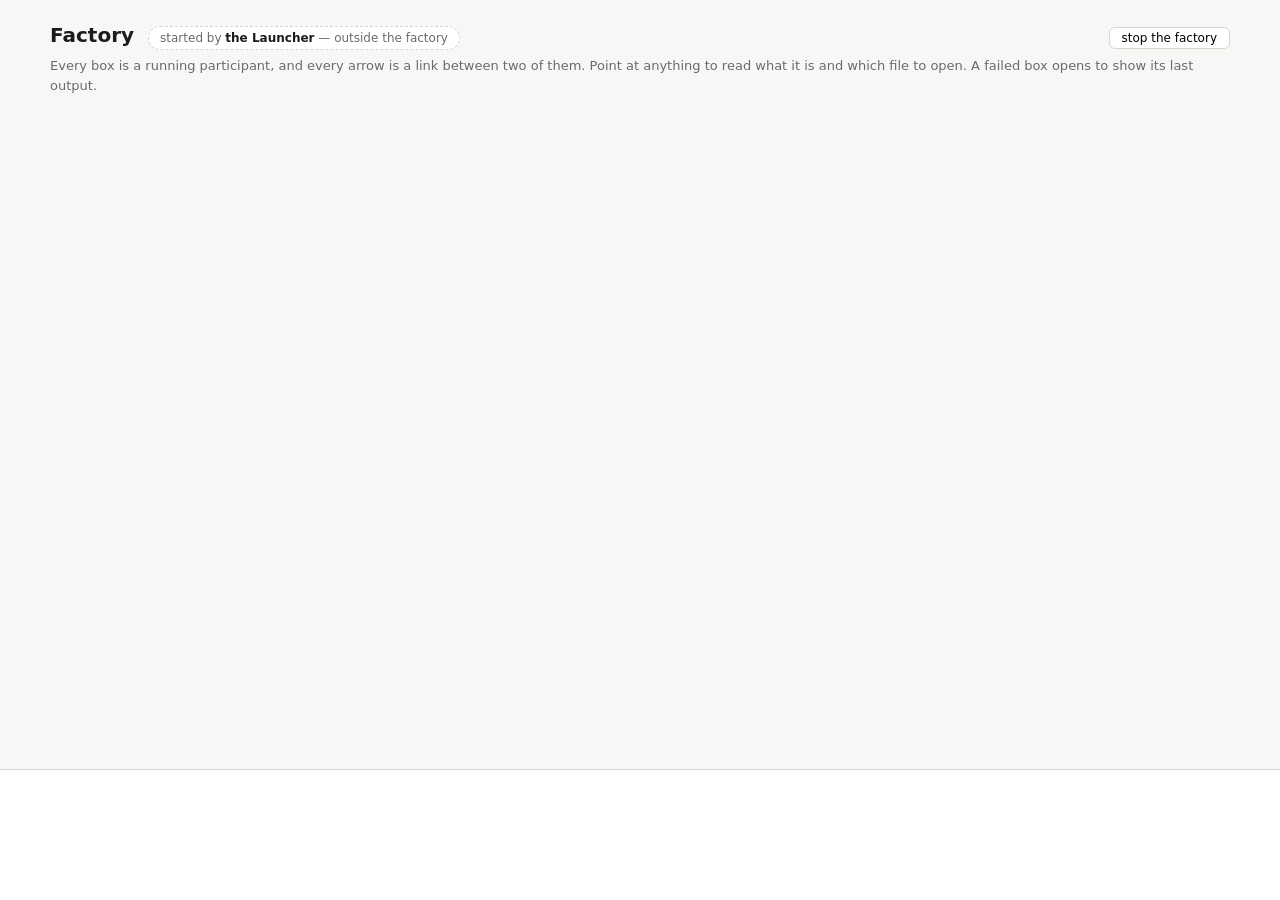
<file: demo/transferunits/templates/index.html>
<!doctype html>
<meta charset="utf-8">
<title>Factory — the Launcher</title>
<style>
  :root { --ink:#1c1c1c; --muted:#6b6b6b; --line:#d5d5d2; --paper:#fff; --wire:#b4b4ae;
          --live:#2e7d32; --starting:#b26a00; --failed:#c62828; --stopped:#8a8a8a; }
  body { font:15px/1.5 system-ui,sans-serif; color:var(--ink); margin:0;
         background:#f7f7f5; padding:20px 20px 130px }
  header { max-width:1180px; margin:0 auto 6px; display:flex; align-items:baseline;
           gap:14px; flex-wrap:wrap }
  h1 { font-size:20px; margin:0 }
  .sub { color:var(--muted); font-size:13px; margin:4px auto 16px; max-width:1180px }
  .chip { font-size:12px; border:1px dashed var(--line); border-radius:14px;
          padding:2px 11px; color:var(--muted); background:#fff; cursor:help }
  .chip b { color:var(--ink); font-weight:600 }
  .stop-all { margin-left:auto; font:12px system-ui,sans-serif; padding:3px 12px;
              border-radius:6px; background:#fff; cursor:pointer; border:1px solid var(--line) }
  .stop-all:hover { background:#f0f0ee }
  .stage { max-width:1180px; margin:0 auto; position:relative }
  svg.wires { position:absolute; left:0; top:0; width:100%; pointer-events:none; z-index:0 }
  svg.wires path { stroke:var(--wire); stroke-width:2; fill:none }
  svg.wires path.hot { stroke:var(--ink); stroke-width:3 }
  .layer { display:grid; justify-items:center; align-items:start; gap:20px;
           margin-bottom:52px; position:relative }
  .layer.one { grid-template-columns:1fr }
  .box { background:var(--paper); border:1px solid var(--line); border-radius:8px;
         padding:10px 13px; width:196px; position:relative; z-index:1 }
  .box.wide { width:330px }
  .box.hot { border-color:var(--ink); box-shadow:0 0 0 3px rgba(0,0,0,.05) }
  .box.failed { cursor:pointer }
  .box h2 { font-size:13px; margin:0 0 5px }
  .dot { width:9px; height:9px; border-radius:50%; display:inline-block; margin-right:6px }
  .live .dot { background:var(--live) }
  .starting .dot, .slow .dot { background:var(--starting) }
  .failed .dot { background:var(--failed) }
  .stopped .dot { background:var(--stopped) }
  .state { font-size:12px; color:var(--muted) }
  .failed .state { color:var(--failed); font-weight:600 }
  .slow .state { color:var(--starting); font-weight:600 }
  .addr { font:12px/1.7 ui-monospace,monospace; margin-top:3px }
  .addr a { color:#0b5cad; text-decoration:none }
  .addr a:hover { text-decoration:underline }
  .addr a.activity { margin-left:6px; font-size:11px; border:1px solid var(--line);
                      border-radius:3px; padding:0 4px; color:var(--muted) }
  .addr a.activity:hover { color:#0b5cad; text-decoration:none }
  .none { color:var(--stopped) }
  .src { font-size:10px; border:1px solid var(--line); border-radius:3px; padding:0 4px;
         color:var(--muted); margin-left:5px; cursor:help }
  .unit-head { font-size:12px; color:var(--muted); margin-bottom:7px; display:flex;
               justify-content:space-between; align-items:center; width:196px }
  .stop { font:11px system-ui,sans-serif; padding:2px 8px; border-radius:5px;
          background:#fff; cursor:pointer; border:1px solid var(--line) }
  .stop:hover { background:#f0f0ee }
  .wire-label { position:absolute; font-size:11px; color:var(--muted);
                background:#f7f7f5; padding:0 5px; z-index:2; cursor:help;
                transform:translate(-50%,-50%) }
  .output { margin:8px 0 0; font:10px/1.5 ui-monospace,monospace; background:#fff5f5;
            border:1px solid var(--failed); border-radius:4px; padding:6px;
            max-height:160px; overflow:auto; white-space:pre-wrap; word-break:break-word }
  .teach { position:fixed; left:0; right:0; bottom:0; background:#fff; height:104px;
           border-top:1px solid var(--line); padding:13px 20px; overflow:hidden }
  .teach .inner { max-width:1180px; margin:0 auto }
  .teach h3 { margin:0 0 3px; font-size:13px }
  .teach p { margin:0 0 5px; font-size:13px; color:#333; max-width:820px }
  .teach code { background:#f0f0ee; padding:1px 6px; border-radius:3px; font-size:12px }
  .teach .idle { color:var(--muted) }
</style>

<header>
  <h1>Factory</h1>
  <span class="chip" data-teach="launcher">started by <b>the Launcher</b>
    <span id="launcher-addr"></span> — outside the factory</span>
  <button class="stop-all" onclick="stopAll()">stop the factory</button>
</header>
<p class="sub">Every box is a running participant, and every arrow is a link between two of
   them. Point at anything to read what it is and which file to open. A failed box opens to
   show its last output.</p>

<div class="stage" id="stage">
  <svg class="wires" id="wires"></svg>
  <div id="layers"></div>
</div>

<div class="teach" id="teach"></div>

<script>
const TEACH = __TEACH__;
const SOURCES = __SOURCES__;
let frozen = false;

// A loopback address is this launcher's own dynamically-allocated child port — swap
// its host for the browsing host, so a page reached through a tunnel links through the
// same tunnel. A non-loopback address (e.g. a remote knowledge graph) is left alone.
function hrefFor(address) {
  try {
    const src = new URL(address);
    if (src.hostname !== '127.0.0.1' && src.hostname !== 'localhost') return address;
    const dst = new URL(location.href);
    dst.pathname = src.pathname;
    dst.search = src.search;
    dst.hash = '';
    dst.port = src.port;
    return dst.toString();
  } catch {
    return address;
  }
}

function box(key, id, title, node, wide) {
  const isLink = node.address && node.address.startsWith('http');
  // Only middleware and the control station hold an activity feed — a PLC
  // holds no middleware, so it gets no link, and that asymmetry is the demonstration.
  const hasActivityFeed = key === 'middleware' || key === 'controller';
  const activityLink = (isLink && hasActivityFeed)
    ? `<a class="activity" href="${hrefFor(node.address + '/activity')}" target="_blank">activity</a>`
    : '';
  const addr = node.address
    ? (isLink
        ? `<a href="${hrefFor(node.address)}" target="_blank">${node.address}</a>`
        : `<span>${node.address}</span>`) +
      (node.source ? `<span class="src" data-src="${node.source}">${node.source}</span>` : '') +
      activityLink
    : key === 'watchdog'
      ? `<span class="none">${node.state === 'stopped' ? 'stopped' : 'no address — it registers no service'}</span>`
      : `<span class="none">${node.state === 'stopped' ? 'stopped' : 'no address yet'}</span>`;
  const failedAttrs = node.state === 'failed' ? ` onclick="toggleOutput('${id}')"` : '';
  const stateText = node.state === 'slow' ? 'slow — check the output' : node.state;
  return `<div class="box ${node.state} ${wide ? 'wide' : ''}" id="${id}"
               data-teach="${key}"${failedAttrs}>
            <h2><span class="dot"></span>${title}</h2>
            <div class="state">${stateText}${node.pid ? ' — pid ' + node.pid : ''}</div>
            <div class="addr">${addr}</div>
          </div>`;
}

// Output panels are rebuilt into fresh DOM every render(), so which boxes are toggled open
// is tracked here rather than read off the DOM, and repainted after every render.
const openOutputs = new Set();

function outputTarget(id) {
  if (id === 'controller') return [0, 'controller'];
  if (id === 'watchdog') return [0, 'watchdog'];
  const [kind, n] = id.split('-');
  // A broker is a thread inside its unit's own middleware process -- it captures no
  // output of its own, so a failed broker box opens that middleware's output instead.
  if (kind === 'broker') return [parseInt(n, 10), 'middleware'];
  return [parseInt(n, 10), kind === 'mw' ? 'middleware' : 'plc'];
}

async function repaintOutput(id) {
  const el = document.getElementById(id);
  if (!el || !el.classList.contains('failed')) { openOutputs.delete(id); return; }
  const [index, part] = outputTarget(id);
  const data = await (await fetch(`/api/output/${index}/${part}`)).json();
  const pre = document.createElement('pre');
  pre.className = 'output';
  pre.textContent = data.lines.length ? data.lines.join('\n') : '(no output captured)';
  el.appendChild(pre);
}

function toggleOutput(id) {
  if (openOutputs.has(id)) {
    openOutputs.delete(id);
    const existing = document.getElementById(id)?.querySelector('.output');
    if (existing) existing.remove();
  } else {
    openOutputs.add(id);
    repaintOutput(id);
  }
}

function render(s) {
  const n = s.unit.length;
  const cols = `grid-template-columns:repeat(${n}, 196px); justify-content:center;
                column-gap:${n > 3 ? 26 : 96}px`;

  const plcs = s.unit.map(u => `
    <div>
      <div class="unit-head"><span>TransferUnit ${u.index}</span>
        <button class="stop" onclick="stopUnit(${u.index})">stop</button></div>
      ${box('plc', 'plc-' + u.index, 'PLC and panel', u.plc)}
    </div>`).join('');

  const brokers = s.unit.map(u =>
    box('broker', 'broker-' + u.index, 'broker ' + u.index, u.broker)
  ).join('');

  const mws = s.unit.map(u =>
    box('middleware', 'mw-' + u.index, 'middleware ' + u.index, u.middleware)
  ).join('');

  document.getElementById('layers').innerHTML = `
    <div class="layer" style="${cols}">${plcs}</div>
    <div class="layer" style="${cols}">${brokers}</div>
    <div class="layer" style="${cols}">${mws}</div>
    <div class="layer one">${box('graph', 'graph', 'knowledge graph', s.graph, true)}</div>
    <div class="layer one">
      ${box('controller', 'controller', 'control station', s.controller, true)}</div>
    ${s.watchdog ? `<div class="layer one">
      ${box('watchdog', 'watchdog', 'watchdog', s.watchdog, true)}</div>` : ''}`;

  document.getElementById('launcher-addr').innerHTML =
    `<a href="${hrefFor(s.launcher.address)}">${s.launcher.address}</a>`;

  wires(s);
  bind();
  openOutputs.forEach(repaintOutput);
}

function edge(id, side) {
  const el = document.getElementById(id);
  if (!el) return null;
  const s = document.getElementById('stage').getBoundingClientRect();
  const r = el.getBoundingClientRect();
  return { x: r.left - s.left + r.width / 2,
           y: (side === 'top' ? r.top : r.bottom) - s.top,
           left: r.left - s.left, right: r.right - s.left };
}

function wires(s) {
  const svg = document.getElementById('wires');
  const stage = document.getElementById('stage');
  svg.style.height = stage.scrollHeight + 'px';
  svg.setAttribute('viewBox', `0 0 ${stage.clientWidth} ${stage.scrollHeight}`);

  let paths = '', labels = '';
  function wire(d, key, text, lx, ly) {
    paths += `<path d="${d}" data-wire="${key}"></path>`;
    labels += `<div class="wire-label" data-teach="${key}"
                    style="left:${lx}px; top:${ly}px">${text}</div>`;
  }
  function straight(fromId, toId, key, text) {
    const a = edge(fromId, 'bottom'), b = edge(toId, 'top');
    if (!a || !b) return;
    const mid = (a.y + b.y) / 2;
    wire(`M ${a.x} ${a.y} C ${a.x} ${mid}, ${b.x} ${mid}, ${b.x} ${b.y}`,
         key, text, (a.x + b.x) / 2, mid);
  }

  for (const u of s.unit) {
    straight('plc-' + u.index, 'broker-' + u.index, 'arrow-plc-broker', 'MQTT');
    straight('broker-' + u.index, 'mw-' + u.index, 'arrow-broker-mw', 'MQTT');
    straight('mw-' + u.index, 'graph', 'arrow-mw-graph', 'OGM');
  }
  straight('graph', 'controller', 'arrow-graph-ctrl', 'discovery');

  // The REST arrow jumps two layers, so it bows around the right edge of the stage.
  const ctrl = edge('controller', 'top');
  const first = s.unit.length ? edge('mw-' + s.unit[0].index, 'bottom') : null;
  if (ctrl && first) {
    const bow = stage.clientWidth - 14;
    for (const u of s.unit) {
      const m = edge('mw-' + u.index, 'bottom');
      if (!m) continue;
      paths += `<path d="M ${ctrl.right} ${ctrl.y + 18} C ${bow} ${ctrl.y},
                         ${bow} ${m.y}, ${m.x} ${m.y}" data-wire="arrow-ctrl-mw"></path>`;
    }
    labels += `<div class="wire-label" data-teach="arrow-ctrl-mw"
                    style="left:${bow - 20}px; top:${(ctrl.y + first.y) / 2}px">REST</div>`;
  }

  svg.innerHTML = paths;
  document.querySelectorAll('.wire-label').forEach(n => n.remove());
  stage.insertAdjacentHTML('beforeend', labels);
}

function bind() {
  document.querySelectorAll('[data-teach]').forEach(el => {
    el.onmouseenter = () => teach(el.dataset.teach, el);
    el.onmouseleave = idle;
  });
  document.querySelectorAll('.src').forEach(el => {
    el.onmouseenter = ev => { ev.stopPropagation(); source(el.dataset.src); };
  });
}

function teach(key, el) {
  const t = TEACH[key];
  if (!t) return;
  frozen = true;
  el.classList.add('hot');
  document.querySelectorAll(`[data-wire="${key}"]`).forEach(p => p.classList.add('hot'));
  document.querySelectorAll(`[data-teach="${key}"]`).forEach(n => n.classList.add('hot'));
  document.getElementById('teach').innerHTML =
    `<div class="inner"><h3>${t.title}</h3><p>${t.what}</p>
     <p>Open <code>${t.file}</code>.</p></div>`;
}

function source(src) {
  frozen = true;
  document.getElementById('teach').innerHTML =
    `<div class="inner"><h3>Where this address came from</h3><p>${SOURCES[src]}</p></div>`;
}

function idle() {
  frozen = false;
  document.querySelectorAll('.hot').forEach(n => n.classList.remove('hot'));
  document.getElementById('teach').innerHTML =
    '<div class="inner"><p class="idle">Point at a box or an arrow. Click a failed box for its output.</p></div>';
}

async function stopUnit(i) {
  render(await (await fetch('/api/stop/' + i, {method:'POST'})).json());
}
async function stopAll() {
  render(await (await fetch('/api/stop', {method:'POST'})).json());
}
async function poll() {
  if (frozen) return;
  render(await (await fetch('/api/state')).json());
}
idle();
poll();
setInterval(poll, 1000);
window.onresize = () => { frozen = false; poll(); };
</script>
</file>
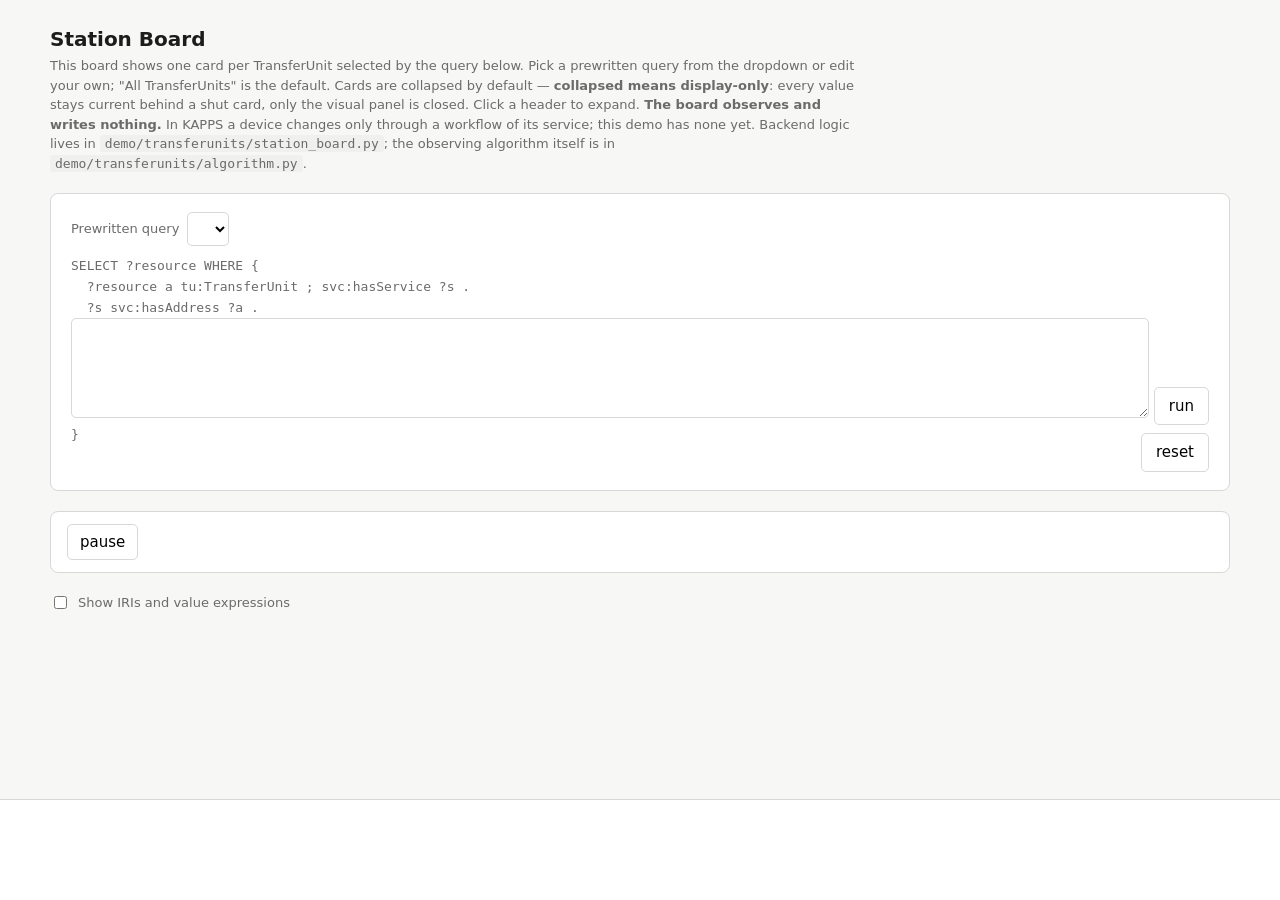
<file: demo/transferunits/templates/station_board.html>
<!doctype html>
<meta charset="utf-8">
<title>Station Board — Control Station</title>
<style>
  :root { --ink:#1c1c1c; --muted:#6b6b6b; --line:#d8d8d8; --warn:#b23b00;
          --paper:#fff; --bg:#f7f7f5; --live:#2e7d32; --starting:#b26a00;
          --failed:#c62828; --stopped:#8a8a8a; }
  body { font:15px/1.5 system-ui,sans-serif; color:var(--ink); margin:0;
         background:var(--bg); padding:24px 24px 90px; }
  main { max-width:1180px; margin:0 auto; }
  h1 { font-size:20px; margin:0 0 2px; }
  .sub { color:var(--muted); font-size:13px; margin:0 0 20px; max-width:820px; }
  .sub code { background:#f0f0ee; padding:1px 5px; border-radius:3px; }
  .card { background:var(--paper); border:1px solid var(--line); border-radius:8px;
          padding:18px 20px; margin-bottom:16px; }
  .view-frame { display:grid; grid-template-columns:1fr auto; gap:12px; align-items:end;
                margin-bottom:20px; }
  .view-frame pre { margin:0; font:13px/1.6 ui-monospace,monospace; color:var(--muted); }
  .view-frame textarea { width:100%; min-height:80px; padding:9px; border:1px solid var(--line);
                         border-radius:5px; font:inherit; resize:vertical; }
  .view-frame .actions { display:flex; gap:8px; flex-direction:column; align-items:flex-end; }
  .view-frame button { padding:7px 14px; border:1px solid var(--line); background:#fff;
                       border-radius:5px; font:inherit; cursor:pointer; }
  .view-frame button:hover { background:#f0f0ee; }
  .preset-row { display:flex; align-items:center; gap:8px; margin-bottom:10px; }
  .preset-row label { font-size:13px; color:var(--muted); }
  .preset-row select { padding:6px 10px; border:1px solid var(--line); border-radius:5px;
                       font:inherit; background:#fff; cursor:pointer; }
  .error-line { font-size:12px; margin-top:8px; min-height:18px; }
  .error-line.error { color:var(--warn); font-weight:600; }
  .error-line.note { color:var(--muted); }
  .algo-bar { display:flex; gap:16px; align-items:center; flex-wrap:wrap; margin-bottom:20px;
              padding:12px 16px; background:var(--paper); border:1px solid var(--line);
              border-radius:8px; }
  .algo-bar button { padding:6px 12px; border:1px solid var(--line); background:#fff;
                     border-radius:5px; font:inherit; cursor:pointer; }
  .algo-bar button:hover { background:#f0f0ee; }
  .algo-bar .status { color:var(--muted); font-size:13px; margin-left:auto; }
  .toggle-row { display:flex; align-items:center; gap:8px; margin-bottom:16px; }
  .toggle-row label { font-size:13px; color:var(--muted); }
  .station-card { cursor:pointer; }
  .station-card.unreachable { opacity:0.6; }
  .station-card .header { display:flex; justify-content:space-between; align-items:center;
                          padding:12px 0; border-bottom:1px solid var(--line); }
  .station-card .header h2 { font-size:14px; margin:0; display:flex; align-items:center; gap:8px; }
  .station-card .header .dot { width:9px; height:9px; border-radius:50%; display:inline-block; }
  .station-card .header .dot.live { background:var(--live); }
  .station-card .header .dot.dead { background:var(--stopped); }
  .station-card .header .meta { font-size:12px; color:var(--muted); }
  .station-card .body { display:none; padding-top:16px; }
  .station-card.expanded .body { display:block; }
  .station-card .param-row { display:grid; grid-template-columns:1fr auto; gap:12px;
                              align-items:center; padding:10px 0; border-bottom:1px dotted var(--line); }
  .station-card .param-row:last-child { border-bottom:none; }
  .station-card .param-row .label { font-size:13px; }
  .station-card .param-row .value { font-size:14px; font-variant-numeric:tabular-nums; }
  .station-card .param-row .facets { font-size:11px; color:var(--muted); margin-left:6px; }
  .station-card .param-row .iri-view { font-size:11px; color:var(--muted); margin-top:4px; }
  .station-card .param-row .iri-view code { background:#f0f0ee; padding:1px 5px; border-radius:3px;
                                             word-break:break-all; }
  .station-card .param-row .pruned-note { font-size:11px; color:var(--muted); margin-top:4px; font-style:italic; }
  .hot { outline:2px solid var(--warn); outline-offset:2px; }
  .teach { position:fixed; left:0; right:0; bottom:0; background:#fff; height:78px;
           border-top:1px solid var(--line); padding:11px 20px; overflow:hidden; }
  .teach .inner { max-width:1180px; margin:0 auto; }
  .teach h3 { margin:0 0 3px; font-size:13px; }
  .teach p { margin:0 0 4px; font-size:13px; color:#333; max-width:860px; }
  .teach code { background:#f0f0ee; padding:1px 6px; border-radius:3px; font-size:12px; }
  .teach .idle { color:var(--muted); }
</style>

<main>
  <h1>Station Board</h1>
  <p class="sub">This board shows one card per TransferUnit selected by the query below. Pick a prewritten
     query from the dropdown or edit your own; "All TransferUnits" is the default.
     Cards are collapsed by default — <strong>collapsed means display-only</strong>: every value
     stays current behind a shut card, only the visual panel is closed. Click a header to expand.
     <strong>The board observes and writes nothing.</strong> In KAPPS a device changes only
     through a workflow of its service; this demo has none yet.
     Backend logic lives in
     <code>demo/transferunits/station_board.py</code>; the observing algorithm itself is in
     <code>demo/transferunits/algorithm.py</code>.</p>

  <div class="card view-frame" data-teach="view-box">
    <div>
      <div class="preset-row">
        <label for="query-preset">Prewritten query</label>
        <select id="query-preset" onchange="applyPreset()"></select>
      </div>
      <pre>SELECT ?resource WHERE {
  ?resource a tu:TransferUnit ; svc:hasService ?s .
  ?s svc:hasAddress ?a .</pre>
      <textarea id="query-text" oninput="dirty=true"></textarea>
      <pre>} </pre>
      <div class="error-line" id="view-error"></div>
    </div>
    <div class="actions">
      <button onclick="runQuery()">run</button>
      <button onclick="resetQuery()">reset</button>
    </div>
  </div>

  <div class="algo-bar" data-teach="algo-bar">
    <button id="pause-btn" onclick="togglePause()">pause</button>
    <div class="status" id="algo-status"></div>
  </div>

  <div class="toggle-row" data-teach="show-iris">
    <input type="checkbox" id="show-iris" onchange="render(lastState)">
    <label for="show-iris">Show IRIs and value expressions</label>
  </div>

  <div id="stations"></div>
</main>

<div class="teach" id="teach"></div>

<script>
const TEACH = __TEACH__;
const QUERIES = __QUERIES__;
let frozen = false;
let dirty = false;
let lastState = null;
// Which cards are open is the *only* state this page keeps for itself, and it is
// display-only: every connector stays live and every value stays current behind a shut
// card. This is not the monitor's collapsed row, which genuinely holds no data
// because it has not fetched.
const expandedCards = new Set();

async function post(url, body) {
  const r = await fetch(url, {method:'POST', headers:{'Content-Type':'application/json'},
                             body: body ? JSON.stringify(body) : undefined});
  if (!r.ok) {
    const err = await r.text();
    return {ok: false, error: err};
  }
  return await r.json();
}

function reportViewOutcome(s) {
  // Reads straight from the /api/state shape -- the same one every regular poll
  // receives -- so a malformed or zero-hit heuristic is reported here whether a human
  // just clicked "run" or the view re-ran unattended on an ordinary poll ("the
  // view re-runs on every poll", and its errors must surface the same way either time).
  const errEl = document.getElementById('view-error');
  if (s.view_error) {
    errEl.textContent = s.view_error;
    errEl.className = 'error-line error';
  } else if ((s.units || []).length === 0) {
    errEl.textContent = '0 live units matched this heuristic';
    errEl.className = 'error-line note';
  } else {
    errEl.textContent = '';
    errEl.className = 'error-line';
  }
}

async function runQuery() {
  const query = document.getElementById('query-text').value;
  await post('/api/view/run', {query});
  dirty = false;
  poll();
}

async function resetQuery() {
  await post('/api/view/reset');
  dirty = false;
  document.getElementById('query-preset').value = '';
  poll();
}

function populatePresets() {
  // Fill the dropdown from the injected QUERIES list (algorithm.named_view_queries()).
  const sel = document.getElementById('query-preset');
  sel.replaceChildren(new Option('— choose a prewritten query —', ''),
    ...QUERIES.map((item, i) => new Option(item.name, String(i))));
  sel.options[0].disabled = true;
  sel.value = '';
}

function applyPreset() {
  // Drop the chosen prewritten query into the field. dirty=true so the next poll does not
  // overwrite it; the Control Expert still presses "run" to apply it.
  const i = parseInt(document.getElementById('query-preset').value, 10);
  if (Number.isNaN(i)) return;
  document.getElementById('query-text').value = QUERIES[i].query;
  dirty = true;
}

async function togglePause() {
  const btn = document.getElementById('pause-btn');
  const paused = btn.textContent === 'pause';
  await post('/api/algorithm/pause', {paused});
  poll();
}

function formatValue(val, facets) {
  if (typeof val === 'number') {
    let s = val.toFixed(2);
    if (facets && facets.hasUnit) s += ' ' + facets.hasUnit;
    return s;
  }
  return String(val);
}

function render(s) {
  if (!s) return;
  lastState = s;

  if (!dirty && s.query !== undefined) {
    document.getElementById('query-text').value = s.query;
  }
  reportViewOutcome(s);

  const showIris = document.getElementById('show-iris').checked;
  const algo = s.algorithm || {};

  const pauseBtn = document.getElementById('pause-btn');
  pauseBtn.textContent = algo.paused ? 'resume' : 'pause';
  pauseBtn.disabled = false;

  const statusEl = document.getElementById('algo-status');
  if (algo.paused) {
    statusEl.textContent = 'paused — resume to let the algorithm observe again';
  } else if (algo.waiting_seconds !== null && algo.waiting_seconds !== undefined) {
    statusEl.textContent = 'waiting for a barrier to change (' + algo.waiting_seconds.toFixed(1) + 's elapsed)';
  } else {
    statusEl.textContent = 'reacting to a change';
  }
  
  const stationsEl = document.getElementById('stations');
  let html = '';
  
  for (const unit of (s.units || [])) {
    const key = unit.resource_iri;
    const expanded = expandedCards.has(key);
    const unreachable = unit.unreachable || false;
    
    let ageText = '';
    if (unreachable) {
      if (unit.age_seconds !== null && unit.age_seconds !== undefined) {
        ageText = 'last seen ' + Math.round(unit.age_seconds) + 's ago';
      } else {
        ageText = 'unknown';
      }
    }
    
    html += `<div class="card station-card ${expanded ? 'expanded' : ''} ${unreachable ? 'unreachable' : ''}"
                 data-resource="${key}" data-teach="station-card">
               <div class="header" onclick="toggleCard('${key.replace(/'/g, "\\'")}')">
                 <h2>
                   <span class="dot ${unreachable ? 'dead' : 'live'}"></span>
                   ${unit.label || unit.resource_iri}
                 </h2>
                 <span class="meta">${unreachable ? ageText : ''}</span>
               </div>
               <div class="body">`;
    
    for (const param of (unit.parameters || [])) {
      html += `<div class="param-row" data-teach="param-row">
                 <div>
                   <div class="label">${showIris ? param.field_iri : param.label}</div>`;

      if (showIris && param.value_expression) {
        html += `<div class="iri-view"><code>${param.value_expression}</code></div>`;
      }
      if (showIris && param.pruned && param.pruned.length > 0) {
        html += `<div class="pruned-note">pruned on load: ${param.pruned.join(', ')}</div>`;
      }

      html += `</div>
                 <div class="value">${formatValue(param.value, param.facets)}</div>
               </div>`;
    }
    
    html += `</div>
             </div>`;
  }
  
  stationsEl.innerHTML = html || '<p class="sub">No units in view. Run a query above.</p>';
  bind(); // Every card/row above is fresh markup -- (re)attach the teaching hovers to it.
}

function toggleCard(key) {
  if (expandedCards.has(key)) {
    expandedCards.delete(key);
  } else {
    expandedCards.add(key);
  }
  render(lastState);
}

// The teaching-hover mechanism (mirroring templates/index.html): hovering
// any [data-teach] element freezes the poll and shows what it is and which backend file
// to read. Reused here for the view box, the algorithm bar, a station card's header, and
// a parameter row -- the same four things the teaching text names.
function bind() {
  document.querySelectorAll('[data-teach]').forEach(el => {
    el.onmouseenter = () => teach(el.dataset.teach, el);
    el.onmouseleave = idle;
  });
}

function teach(key, el) {
  const t = TEACH[key];
  if (!t) return;
  frozen = true;
  el.classList.add('hot');
  document.getElementById('teach').innerHTML =
    `<div class="inner"><h3>${t.title}</h3><p>${t.what}</p>
     <p>Open <code>${t.file}</code>.</p></div>`;
}

function idle() {
  frozen = false;
  document.querySelectorAll('.hot').forEach(n => n.classList.remove('hot'));
  document.getElementById('teach').innerHTML =
    '<div class="inner"><p class="idle">Point at the view box, the algorithm bar, a '
    + 'card, or a row to read its teaching text. Hovering pauses the poll.</p></div>';
}

async function poll() {
  if (frozen) return;
  try {
    const s = await (await fetch('/api/state')).json();
    render(s);
  } catch (e) {
    console.error('Poll failed:', e);
  }
}

idle();
bind(); // Binds the static view-box/algo-bar/show-iris hovers before the first poll.
populatePresets(); // Fill the prewritten-query dropdown from the injected QUERIES list.
poll();
setInterval(poll, 2000);
</script>
</file>
